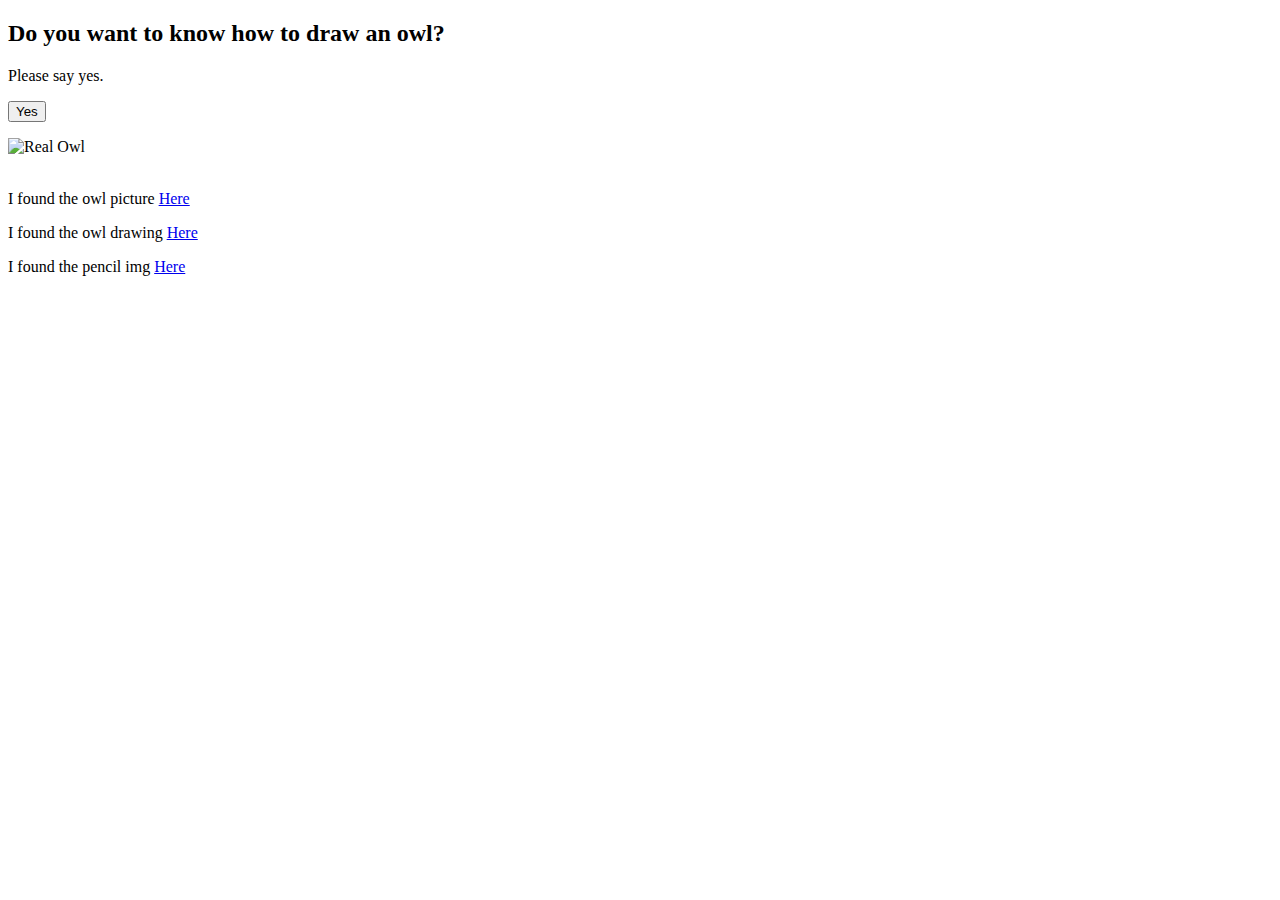
<file: src/main/resources/templates/index.html>
<!DOCTYPE html>
<html lang="en" xmlns:th="http://thymeleaf.org">
<head>
    <meta charset="UTF-8">
    <title>Want to draw an Owl?</title>
    <link rel="stylesheet" th:href="@{/style.css}">
</head>
<body>
<div th:insert="fragments/_header :: header"></div>
<h2>
    Do you want to know how to draw an owl?
</h2>
<p>
Please say yes.
<form th:action="@{/step1}">
    <input type="submit" value="Yes"/>
</form>
</p>
<img th:src="@{/img/real-owl.jpg}" alt="Real Owl">

<br>
<br>
<p>I found the owl picture <a href="https://twitter.com/gkelly17/status/1204463632370802690">Here</a></p>
<p>I found the owl drawing <a href="https://knowyourmeme.com/photos/572078-how-to-draw-an-owl">Here</a> </p>
<p>I found the pencil img <a href="https://www.walmart.com/ip/Drawing-Pencils-14pcs-set-12B-10B-8B-7B-6B-5B-4B-3B-2B-B-HB-2H-4H-6H-Graphite-Sketching-Pencils-Professional-Sketch-Pencils-Set-for-Drawing/150196610">Here</a></p>
<div th:replace="fragments/_footer :: footer"></div>
</body>
</html>
</file>
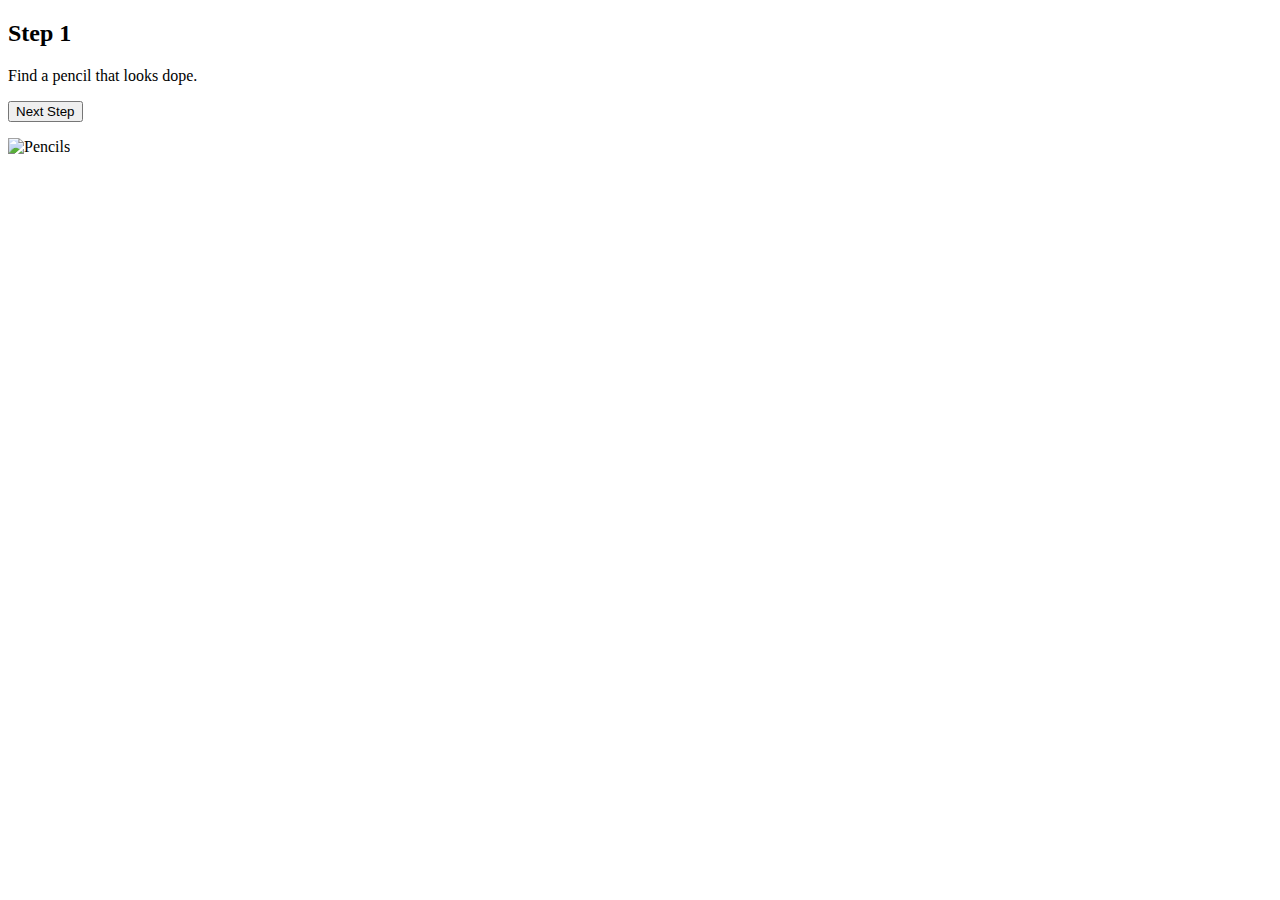
<file: src/main/resources/templates/steps/Step1.html>
<!DOCTYPE html>
<html lang="en" xmlns:th="http://thymeleaf.org">
<head>
    <meta charset="UTF-8">
    <title>How to draw an owl</title>
    <link rel="stylesheet" th:href="@{/style.css}">
</head>
<body>
<div th:insert="fragments/_header :: header"></div>
<h2>
    Step 1
</h2>
<p>
    Find a pencil that looks dope.
<form th:action="@{/step2}">
    <input type="submit" value="Next Step"/>
</form>
</p>
<img th:src="@{/img/pencil.jpg}" alt="Pencils">


<div th:replace="fragments/_footer :: footer"></div>
</body>
</html>
</file>
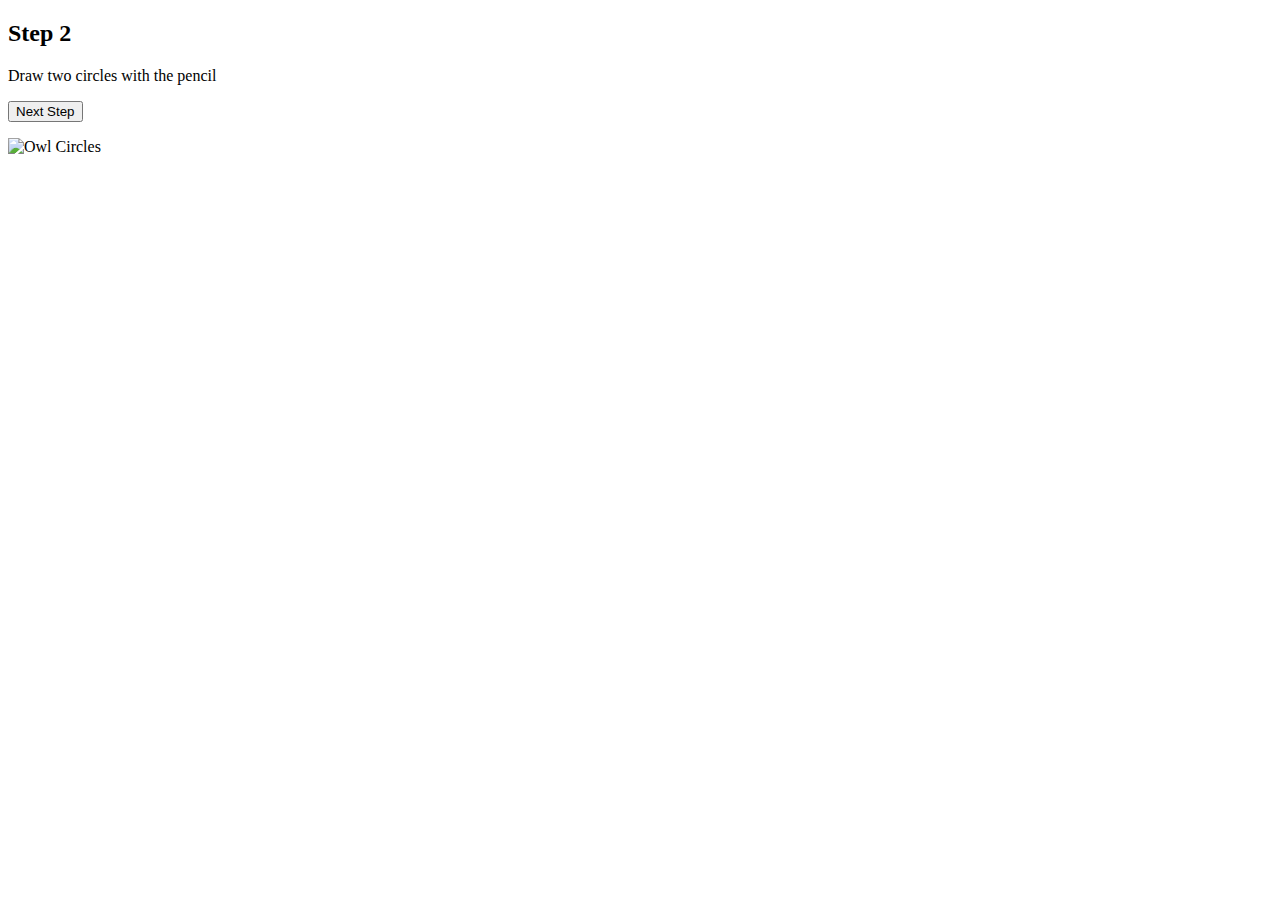
<file: src/main/resources/templates/steps/Step2.html>
<!DOCTYPE html>
<html lang="en" xmlns:th="http://thymeleaf.org">
<head>
    <meta charset="UTF-8">
    <title>How to draw an owl</title>
    <link rel="stylesheet" th:href="@{/style.css}">
</head>
<body>
<div th:insert="fragments/_header :: header"></div>
<h2>
Step 2
</h2>
<p>
    Draw two circles with the pencil
<form th:action="@{/step3}">
    <input type="submit" value="Next Step"/>
</form>
</p>
<img th:src="@{/img/owl1.jpg}" alt="Owl Circles">
<div th:replace="fragments/_footer :: footer"></div>
</body>
</html>
</file>
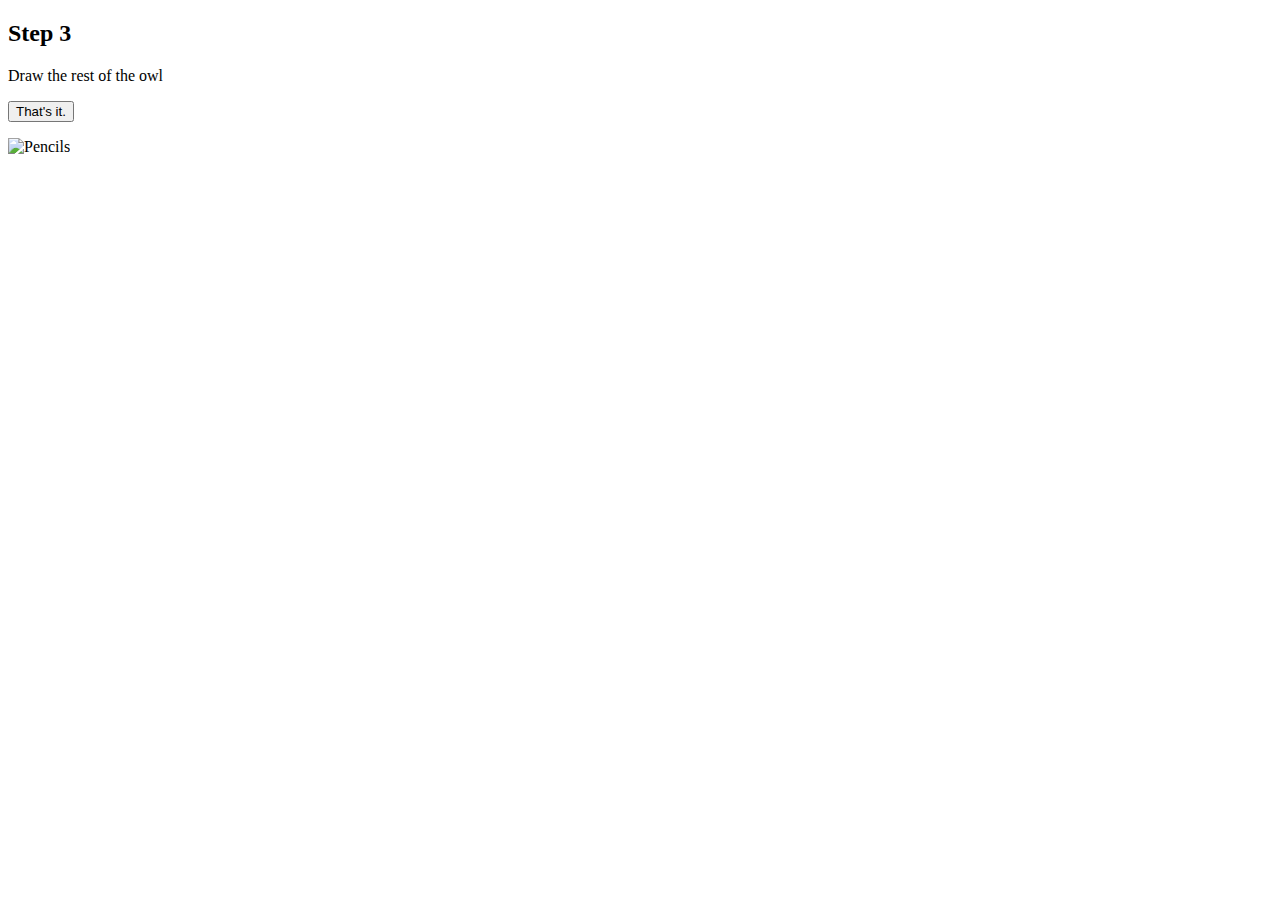
<file: src/main/resources/templates/steps/Step3.html>
<!DOCTYPE html>
<html lang="en" xmlns:th="http://thymeleaf.org">
<head>
    <meta charset="UTF-8">
    <title>How to draw an owl</title>
    <link rel="stylesheet" th:href="@{/style.css}">
</head>
<body>
<div th:insert="fragments/_header :: header"></div>
<h2>
Step 3
</h2>
<p>
    Draw the rest of the owl
<form th:action="@{/}">
    <input type="submit" value="That's it."/>
</form>
</p>
<img th:src="@{/img/owl2.jpg}" alt="Pencils">
<div th:replace="fragments/_footer :: footer"></div>
</body>
</html>
</file>
